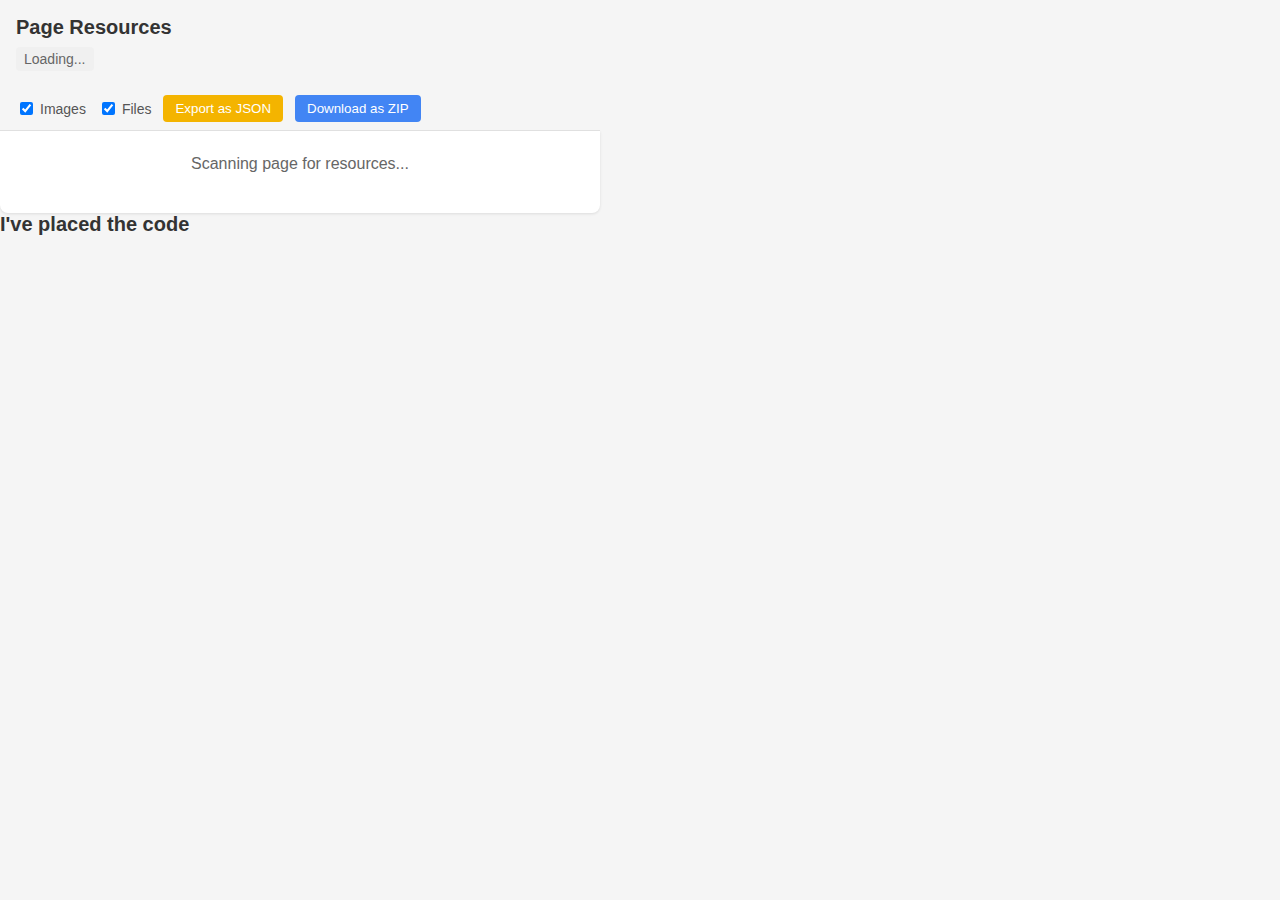
<file: index.html>
<!DOCTYPE html>
<html lang="en">
  <head>
    <meta charset="UTF-8" />
    <meta name="viewport" content="width=device-width, initial-scale=1.0" />
    <title>Page Resource Finder</title>
    <link rel="stylesheet" href="styles.css" />
    <script async src="https://pagead2.googlesyndication.com/pagead/js/adsbygoogle.js?client=ca-pub-8317566353683141"
     crossorigin="anonymous"></script>
  </head>
  <body>
    <div class="container">
      <div class="header" id="stickyHeader">
        <div class="header-content">
          <h1>Page Resources</h1>
          <div id="resourceCount" class="resource-count">Loading...</div>

          <div class="action-bar">
            <div class="filter-options">
              <label
                ><input type="checkbox" id="showImages" checked /> Images</label
              >
              <label
                ><input type="checkbox" id="showFiles" checked /> Files</label
              >
            </div>
            <button id="exportJsonBtn" class="export-btn">
              Export as JSON
            </button>
            <button id="importBtn" class="import-btn">Download as ZIP</button>
          </div>
        </div>
      </div>

      <div class="resources-container">
        <div id="loading">Scanning page for resources...</div>
        <div id="noResources" class="hidden">
          No resources found on this page.
        </div>

        <table id="resourcesTable" class="hidden">
          <thead>
            <tr>
              <th>Type</th>
              <th>Name</th>
              <th>Format</th>
              <th>Action</th>
            </tr>
          </thead>
          <tbody id="resourcesTableBody">
            <!-- Resources will be inserted here -->
          </tbody>
        </table>
      </div>
       <h1>
        I've placed the code</h1>
      <!-- Google AdSense Ad Code -->
      <div class="adsense-container">

        <script async src="https://pagead2.googlesyndication.com/pagead/js/adsbygoogle.js?client=ca-pub-8317566353683141"
        crossorigin="anonymous"></script>
   <!-- Resource Explorer -->
   <ins class="adsbygoogle"
        style="display:inline-block;width:400px;height:90px"
        data-ad-client="ca-pub-8317566353683141"
        data-ad-slot="5061500815"></ins>
   <script>
        (adsbygoogle = window.adsbygoogle || []).push({});
   </script>
      </div>
     
    </div>
    
    <!-- <script src="jszip.min.js"></script> -->
  </body>
</html>
</file>
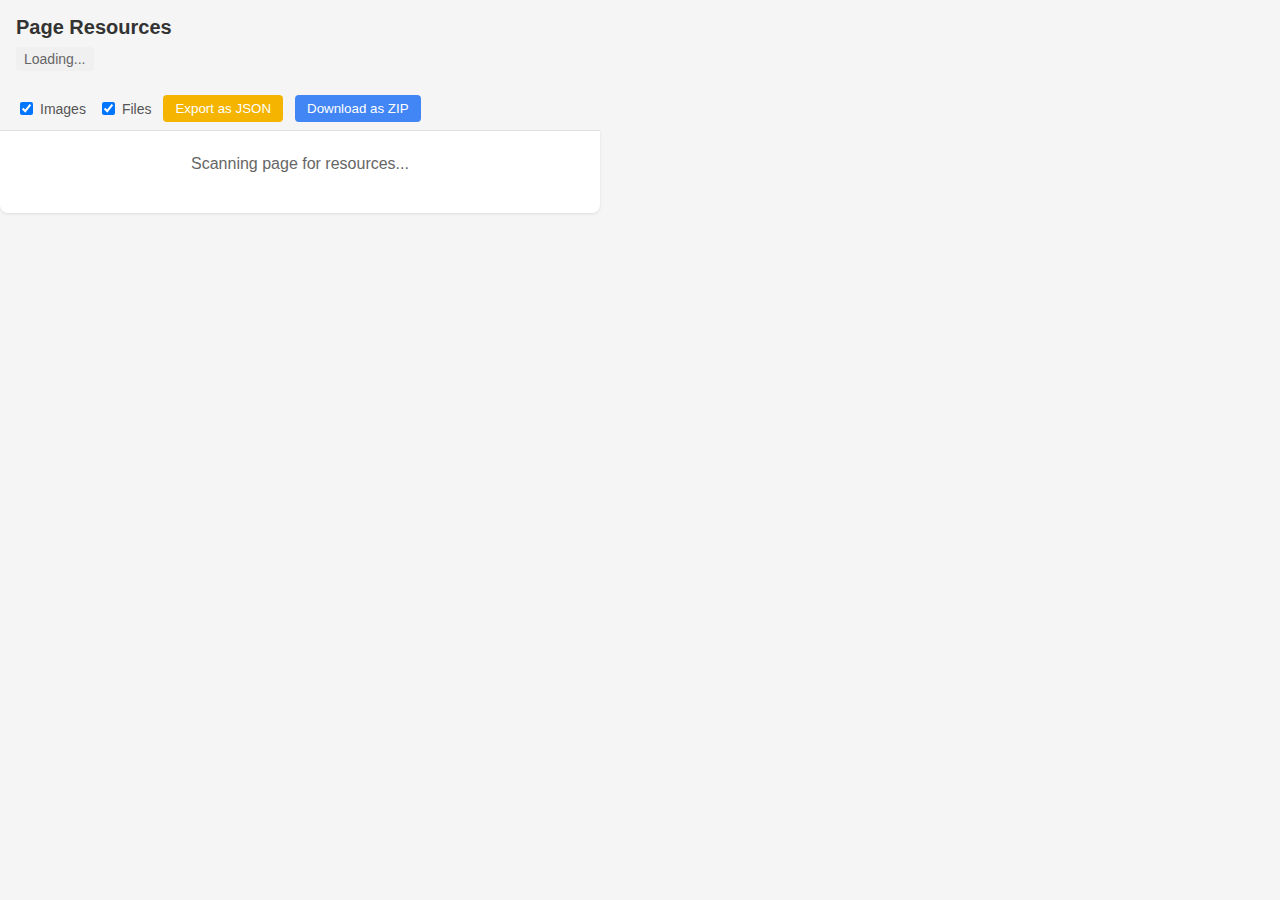
<file: popup.html>
<!DOCTYPE html>
<html lang="en">
  <head>
    <meta charset="UTF-8" />
    <meta name="viewport" content="width=device-width, initial-scale=1.0" />
    <title>Page Resource Finder</title>
    <link rel="stylesheet" href="styles.css" />
  </head>
  <body>
    <div class="container">
      <div class="header" id="stickyHeader">
        <div class="header-content">
          <h1>Page Resources</h1>
          <div id="resourceCount" class="resource-count">Loading...</div>

          <div class="action-bar">
            <div class="filter-options">
              <label
                ><input type="checkbox" id="showImages" checked /> Images</label
              >
              <label
                ><input type="checkbox" id="showFiles" checked /> Files</label
              >
            </div>
            <button id="exportJsonBtn" class="export-btn">
              Export as JSON
            </button>
            <button id="importBtn" class="import-btn">Download as ZIP</button>
          </div>
        </div>
      </div>

      <div class="resources-container">
        <div id="loading">Scanning page for resources...</div>
        <div id="noResources" class="hidden">
          No resources found on this page.
        </div>

        <table id="resourcesTable" class="hidden">
          <thead>
            <tr>
              <th>Type</th>
              <th>Name</th>
              <th>Format</th>
              <th>Action</th>
            </tr>
          </thead>
          <tbody id="resourcesTableBody">
            <!-- Resources will be inserted here -->
          </tbody>
        </table>
      </div>

      <!-- Google AdSense Ad Code -->
      <div class="adsense-container">
        <script
          async
          src="https://pagead2.googlesyndication.com/pagead/js/adsbygoogle.js?client=ca-pub-8317566353683141"
          crossorigin="anonymous"
        ></script>
        <!-- Resource Explorer -->
        <ins
          class="adsbygoogle"
          style="display: inline-block; width: 728px; height: 90px"
          data-ad-client="ca-pub-8317566353683141"
          data-ad-slot="5061500815"
        ></ins>
        <script>
          (adsbygoogle = window.adsbygoogle || []).push({});
        </script>
      </div>
      <div class="" id="">
        
      </div>
    </div>

    <!-- <script src="jszip.min.js"></script> -->
    <script src="popup.js"></script>
  </body>
</html>
</file>
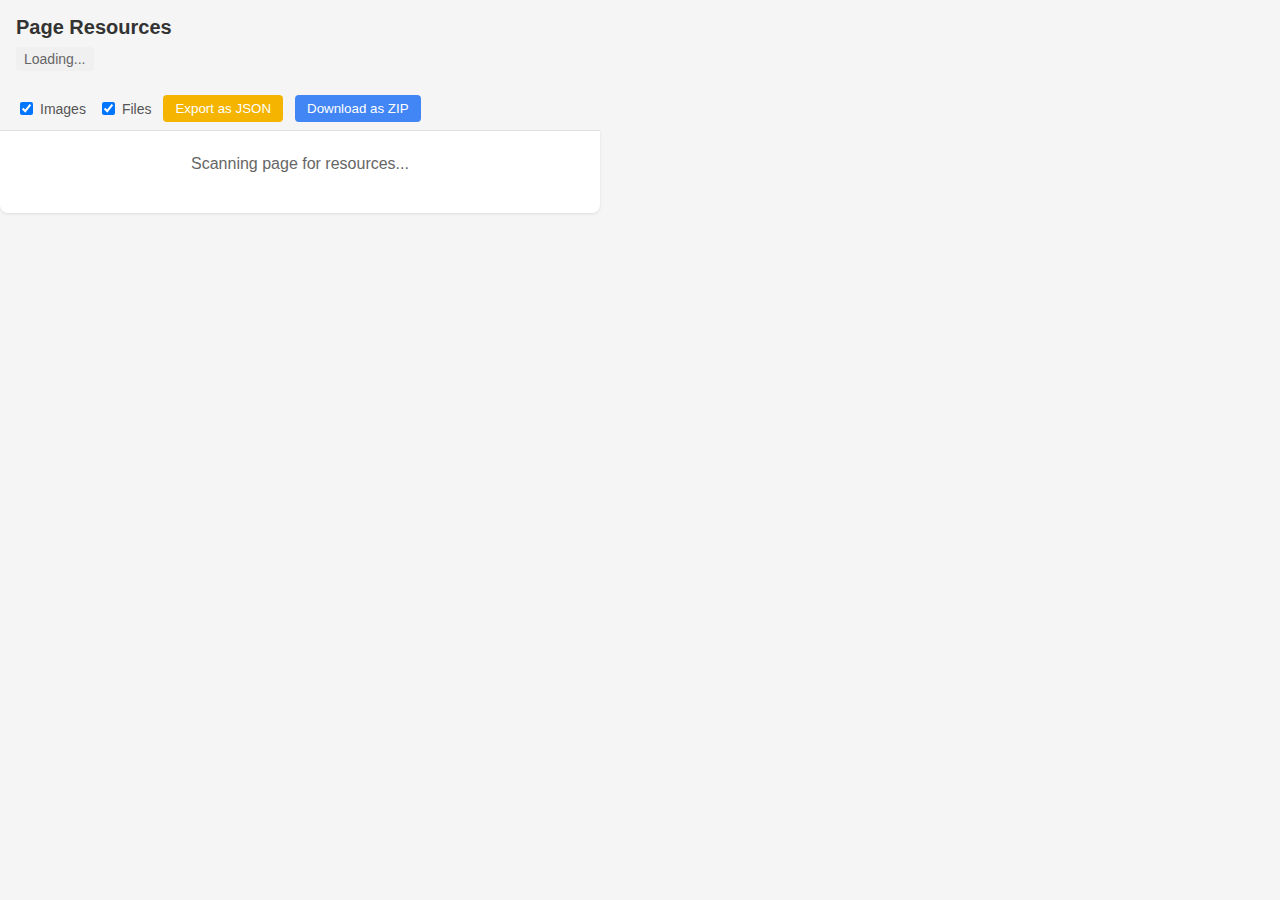
<file: test.html>
<!DOCTYPE html>
<html lang="en">
  <head>
    <meta charset="UTF-8" />
    <meta name="viewport" content="width=device-width, initial-scale=1.0" />
    <title>Page Resource Finder</title>
    <link rel="stylesheet" href="styles.css" />
  </head>
  <body>
    <div class="container">
      <div class="header" id="stickyHeader">
        <div class="header-content">
          <h1>Page Resources</h1>
          <div id="resourceCount" class="resource-count">Loading...</div>

          <div class="action-bar">
            <div class="filter-options">
              <label
                ><input type="checkbox" id="showImages" checked /> Images</label
              >
              <label
                ><input type="checkbox" id="showFiles" checked /> Files</label
              >
            </div>
            <button id="exportJsonBtn" class="export-btn">
              Export as JSON
            </button>
            <button id="importBtn" class="import-btn">Download as ZIP</button>
          </div>
        </div>
      </div>

      <div class="resources-container">
        <div id="loading">Scanning page for resources...</div>
        <div id="noResources" class="hidden">
          No resources found on this page.
        </div>

        <table id="resourcesTable" class="hidden">
          <thead>
            <tr>
              <th>Type</th>
              <th>Name</th>
              <th>Format</th>
              <th>Action</th>
            </tr>
          </thead>
          <tbody id="resourcesTableBody">
            <!-- Resources will be inserted here -->
          </tbody>
        </table>
      </div>

      <!-- Google AdSense Ad Code -->
      <div class="adsense-container">

        <script async src="https://pagead2.googlesyndication.com/pagead/js/adsbygoogle.js?client=ca-pub-8317566353683141"
        crossorigin="anonymous"></script>
   <!-- Resource Explorer -->
   <ins class="adsbygoogle"
        style="display:inline-block;width:400px;height:90px"
        data-ad-client="ca-pub-8317566353683141"
        data-ad-slot="5061500815"></ins>
   <script>
        (adsbygoogle = window.adsbygoogle || []).push({});
   </script>
      </div>
     
    </div>
    
    <!-- <script src="jszip.min.js"></script> -->
  </body>
</html>
</file>
<file: styles.css>
body {
  font-family: Arial, sans-serif;
  width: 600px;
  margin: 0;
  padding: 0;
  background-color: #f5f5f5;
}

.container {
  padding: 0;
}

.header {
  background-color: #f5f5f5;
  position: sticky;
  top: 0;
  z-index: 100;
  padding: 16px 16px 8px 16px;
  border-bottom: 1px solid #e0e0e0;
}

.header-content {
  max-width: 100%;
}

h1 {
  font-size: 20px;
  margin: 0 0 8px 0;
  color: #333;
}

.resource-count {
  background-color: #f0f0f0;
  padding: 4px 8px;
  border-radius: 4px;
  font-size: 14px;
  color: #666;
  margin-bottom: 12px;
  display: inline-block;
}

.action-bar {
  display: flex;
  align-items: center;
  margin-top: 12px;
  gap: 12px;
  flex-wrap: wrap;
}

.filter-options {
  display: flex;
  gap: 12px;
  align-items: center;
}

.filter-options label {
  display: flex;
  align-items: center;
  gap: 4px;
  font-size: 14px;
  color: #555;
  cursor: pointer;
  white-space: nowrap;
}

.export-btn {
  background-color: #f4b400;
  color: white;
  border: none;
  padding: 6px 12px;
  border-radius: 4px;
  cursor: pointer;
  font-weight: 500;
  white-space: nowrap;
}

.export-btn:hover {
  background-color: #e0a800;
}

.import-btn {
  background-color: #4285f4;
  color: white;
  border: none;
  padding: 6px 12px;
  border-radius: 4px;
  cursor: pointer;
  font-weight: 500;
  white-space: nowrap;
}

.import-btn:hover {
  background-color: #3367d6;
}

.resources-container {
  background-color: white;
  border-radius: 0 0 8px 8px;
  box-shadow: 0 1px 3px rgba(0, 0, 0, 0.1);
  overflow: hidden;
  padding: 0 16px 16px 16px;
}

table {
  width: 100%;
  border-collapse: collapse;
}

th,
td {
  padding: 12px;
  text-align: left;
  border-bottom: 1px solid #eee;
}

th {
  background-color: #f9f9f9;
  font-weight: 500;
  color: #666;
  position: sticky;
  top: 110px;
  z-index: 10;
}

.file-icon {
  width: 40px;
  height: 40px;
  display: flex;
  align-items: center;
  justify-content: center;
  background-color: #f0f0f0;
  border-radius: 4px;
  font-weight: bold;
  color: #555;
  font-size: 12px;
  text-transform: uppercase;
}

.image-preview {
  width: 40px;
  height: 40px;
  object-fit: contain;
  background-color: #f5f5f5;
  border-radius: 4px;
}

.download-btn {
  background-color: #34a853;
  color: white;
  border: none;
  padding: 6px 12px;
  border-radius: 4px;
  cursor: pointer;
  font-size: 13px;
}

.download-btn:hover {
  background-color: #2d9249;
}

#loading,
#noResources {
  padding: 24px;
  text-align: center;
  color: #666;
}

.hidden {
  display: none;
}

.name-cell {
  max-width: 300px;
  overflow: hidden;
  text-overflow: ellipsis;
  white-space: nowrap;
}

/* Progress indicator for ZIP download */
.progress-container {
  width: 100%;
  background-color: #f0f0f0;
  border-radius: 4px;
  margin-top: 8px;
  height: 8px;
  overflow: hidden;
}

.progress-bar {
  height: 100%;
  background-color: #4285f4;
  width: 0%;
  transition: width 0.3s ease;
}

.progress-text {
  font-size: 12px;
  color: #666;
  margin-top: 4px;
  text-align: center;
}
</file>
